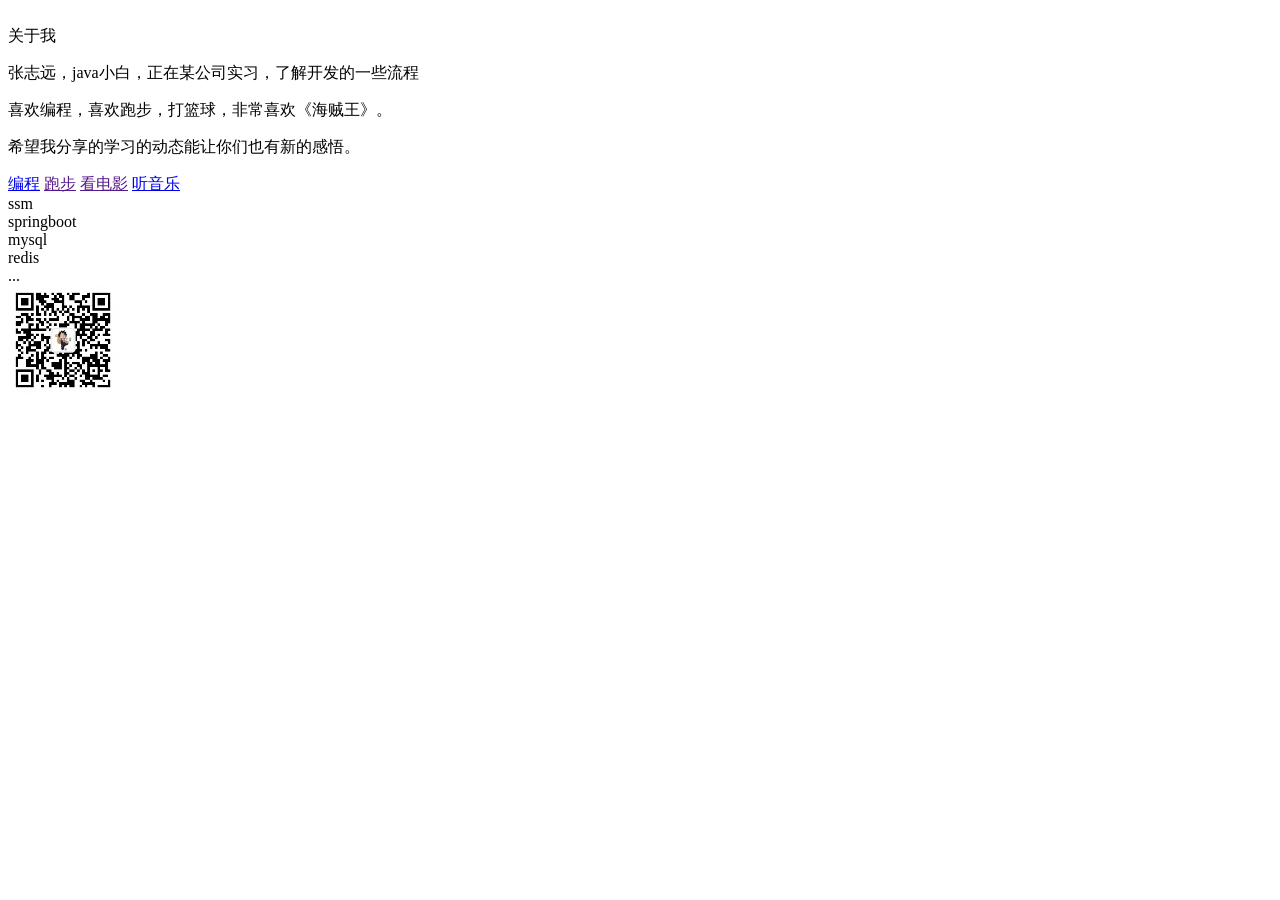
<file: blog/src/main/resources/templates/about.html>
<!DOCTYPE html>
<html lang="en" xmlns:th="http://www.thymeleaf.org">

<head  th:replace="_fragments :: head(~{::title})">
  <title>关于我</title>
</head>

<body class="aboutme-bg">

  <!--头部导航-->
  <nav th:replace="_fragments :: menu(5)" ></nav>

  <!--中间内容-->
  <div  class="m-container m-padded-tb-big animated fadeIn">
    <div class="ui container">

      <div class="ui stackable grid">
        <div class="eleven wide column">
          <div class="ui segment">
            <img th:src="@{/images/about.jpeg}" alt="" class="ui rounded image">
          </div>
        </div>

        <div class="five wide column">
          <div class="ui top attached segment">
            <div class="ui header">关于我</div>
          </div>
          <div class="ui attached segment">
            <p class="m-text">张志远，java小白，正在某公司实习，了解开发的一些流程</p>
            <p class="m-text">喜欢编程，喜欢跑步，打篮球，非常喜欢《海贼王》。</p>
            <p class="m-text">希望我分享的学习的动态能让你们也有新的感悟。</p>
          </div>
          <div class="ui attached segment">
<!--            <div class="ui orange basic left pointing label">编程</div>-->
<!--            <div class="ui orange basic left pointing label">跑步</div>-->
<!--            <div class="ui orange basic left pointing label">看电影</div>-->
<!--            <div class="ui orange basic left pointing label">听音乐</div>-->
            <a href="https://www.csdn.net/" class="ui orange basic left pointing label">编程</a>
            <a href="" class="ui orange basic left pointing label">跑步</a>
            <a href="" class="ui orange basic left pointing label">看电影</a>
            <a href="https://movie.douban.com/chart" class="ui orange basic left pointing label">听音乐</a>

          </div>
          <div class="ui attached segment">
            <div class="ui teal basic left pointing label m-margin-tb-tiny">ssm</div>
            <div class="ui teal basic left pointing label m-margin-tb-tiny">springboot</div>
            <div class="ui teal basic left pointing label m-margin-tb-tiny">mysql</div>
            <div class="ui teal basic left pointing label m-margin-tb-tiny">redis</div>
            <div class="ui teal basic left pointing label m-margin-tb-tiny">...</div>
          </div>
          <div class="ui bottom attached segment">
            <a href="#" class="ui circular icon button"><i class="github icon"></i></a>
            <a href="#" class="ui wechat circular icon button"><i class="weixin icon"></i></a>
            <a href="#" class="ui qq circular icon button" data-content="1842645681" data-position="bottom center"><i class="qq icon"></i></a>
          </div>
          <div class="ui wechat-qr flowing popup transition hidden">
            <img src="../static/images/wechat1.jpg" th:src="@{/images/wechat1.jpg}" alt="" class="ui rounded image" style="width: 110px">
          </div>
        </div>
      </div>
    </div>
  </div>
  <br>
  <br>

  <!--底部footer，先注释掉看看后续是否有影响-->
<!--  <footer th:replace="_fragments :: footer" class="ui inverted vertical segment m-padded-tb-massive">-->
<!--  </footer>-->
  <!--导入的script-->
<!--  <th:block th:replace="_fragments :: script">-->
<!--  </th:block>-->

  <script>
    $('.menu.toggle').click(function () {
      $('.m-item').toggleClass('m-mobile-hide');
    });

    $('.wechat').popup({
      popup : $('.wechat-qr'),
      position: 'bottom center'
    });
    $('.qq').popup();

  </script>
</body>
</html>
</file>
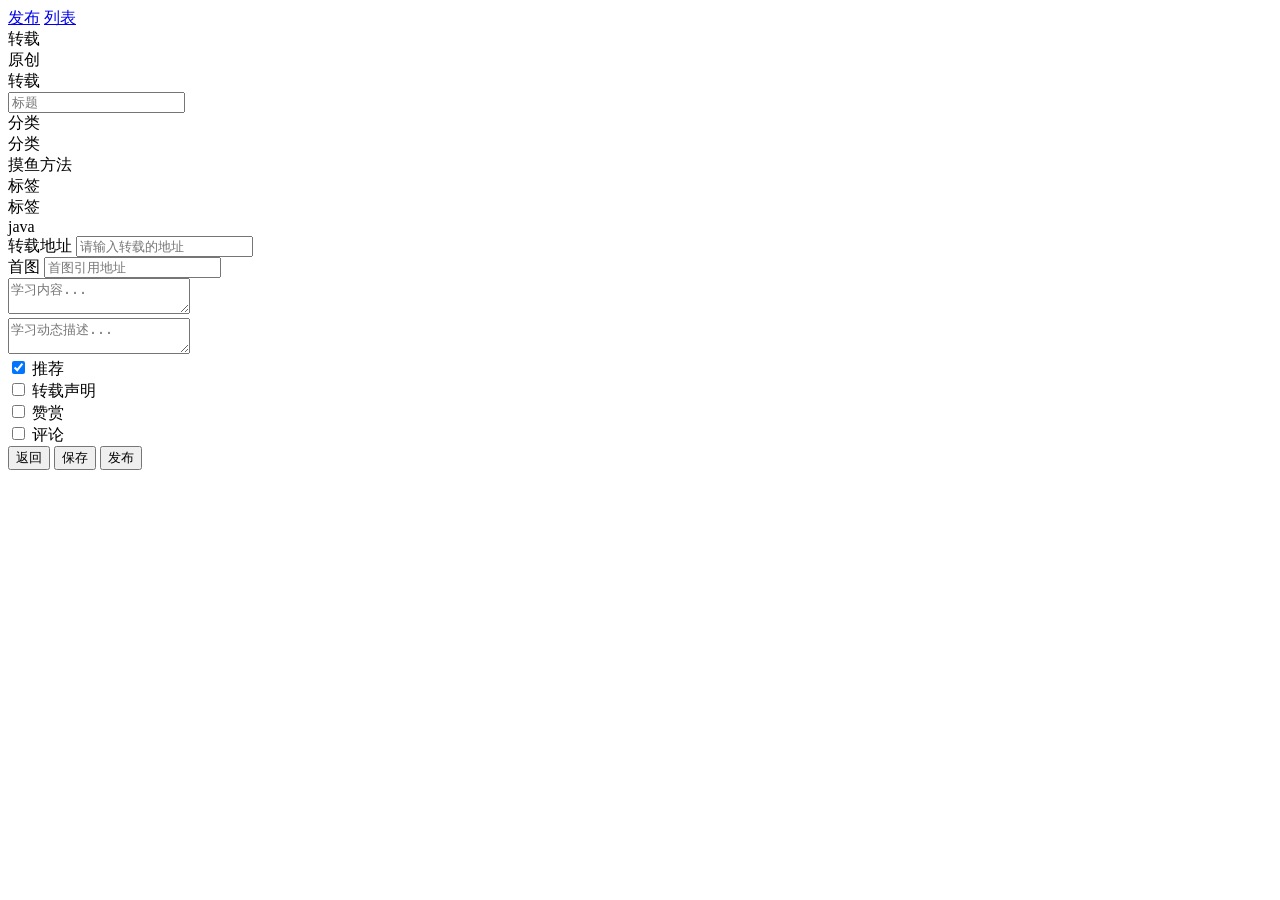
<file: blog/src/main/resources/templates/admin/blogs-input.html>
<!DOCTYPE html>
<html lang="en" xmlns:th="http://www.thymeleaf.org">

<head th:replace="admin/_fragments :: head(~{::title})">
  <title>动态发布</title>
</head>

<body>

  <!--导航-->
  <nav th:replace="admin/_fragments :: menu(1)" >

  </nav>

  <div class="ui attached pointing menu">
    <div class="ui container">
      <div class="right menu">
        <a href="#" th:href="@{/admin/blogs/input}" class="teal active item">发布</a>
        <a href="#" th:href="@{/admin/blogs}" class="item">列表</a>
      </div>
    </div>
  </div>

  <!--中间内容-->
  <div  class="m-container m-padded-tb-big">
    <div class="ui container">
      <form id="blog-form" action="#" th:object="${blog}" th:action="@{/admin/blogs}" method="post" class="ui form">
        <input type="hidden" name="published" th:value="*{published}">  <!--发布状态-->
        <input type="hidden" name="id" th:value="*{id}">
        <div class="required field">
          <div class="ui left labeled input">
            <div class="ui selection compact teal basic dropdown label">
              <input type="hidden" value="转载" name="flag" th:value="*{flag}" >
              <i class="dropdown icon"></i>
              <div class="text">转载</div>
              <div class="menu">
                <div class="item" data-value="原创" id="hide">原创</div>
                <div class="item" data-value="转载" id="show">转载</div>
              </div>
            </div>
            <input type="text" name="title" placeholder="标题" th:value="*{title}">
          </div>
        </div>





        <div class="two fields">

          <div class="required field">
            <div class="ui left labeled action input">
              <label class="ui compact teal basic label">分类</label>
              <div class="ui fluid selection dropdown">
                <!-- type.id 会将id值赋给blog的type对象-->
                <input type="hidden" name="type.id" th:value="*{type} != null ? *{type.id}">
                <i class="dropdown icon"></i>
                <div class="default text">分类</div>
                <div class="menu">
                  <div th:each="type : ${types}" class="item" data-value="1" th:data-value="${type.id}" th:text="${type.name}">摸鱼方法</div>
                </div>
              </div>
            </div>
          </div>

          <div class=" field">
            <div class="ui left labeled action input">
              <label class="ui compact teal basic label">标签</label>
              <div class="ui fluid selection multiple search  dropdown">
                <input type="hidden" name="tagIds" th:value="*{tagIds}" >
                <i class="dropdown icon"></i>
                <div class="default text">标签</div>
                <div class="menu">
                  <div th:each="tag : ${tags}" class="item" data-value="1" th:data-value="${tag.id}" th:text="${tag.name}">java</div>
                </div>
              </div>
            </div>
          </div>
        </div>

        <div class="required field"  id ="test">  <!--required表示必须要填-->
          <div class="ui left labeled input" >
            <label class="ui teal basic label" >转载地址</label>
            <input type="text" name="firstPicture" th:value="*{reprintAddress}" placeholder="请输入转载的地址">
          </div>
        </div>

        <div class="required field" >  <!--required表示必须要填-->
          <div class="ui left labeled input">
            <label class="ui teal basic label">首图</label>
            <input type="text" name="firstPicture" th:value="*{firstPicture}" placeholder="首图引用地址">
          </div>
        </div>

        <div class="required field">
          <div id="md-content" style="z-index: 1 !important;">
           <textarea name="content" th:text="*{content}" placeholder="学习内容..." maxlength="300"></textarea>
          </div>
        </div>

        <div class="required field">
          <div id="md-description" style="z-index: 1 !important;">
            <textarea name="description" th:text="*{description}" placeholder="学习动态描述..." maxlength="300"></textarea>
          </div>
        </div>

        <div class="inline fields">

          <div class="field">
            <div class="ui checkbox">
              <input type="checkbox" id="recommend" name="recommend" checked th:checked="*{recommend}" class="hidden">
              <label for="recommend">推荐</label>
            </div>
          </div>

          <div class="field">
            <div class="ui checkbox">
              <input type="checkbox" id="shareStatement" name="shareStatement" th:checked="*{shareStatement}" class="hidden">
              <label for="shareStatement">转载声明</label>
            </div>
          </div>

          <div class="field">
            <div class="ui checkbox">
              <input type="checkbox" id="appreciation" name="appreciation" th:checked="*{appreciation}" class="hidden">
              <label for="appreciation">赞赏</label>
            </div>
          </div>

          <div class="field">
            <div class="ui checkbox">
              <input type="checkbox" id="commentabled" name="commentabled" th:checked="*{commentabled}" class="hidden">
              <label for="commentabled">评论</label>
            </div>
          </div>

        </div>

        <div class="ui error message"></div>

        <div class="ui right aligned container">
          <button type="button" class="ui button" onclick="window.history.go(-1)" >返回</button>
          <button type="button" id="save-btn" class="ui secondary button">保存</button>
          <button type="button" id="publish-btn" class="ui teal button">发布</button>
        </div>

      </form>
    </div>
  </div>

  <br>
  <br>
  <!--底部footer-->
  <footer th:replace="admin/_fragments :: footer" >

  </footer>

  <th:block th:replace="admin/_fragments :: script">

  </th:block>


  <script>

    //初始化Markdown编辑器
    var contentEditor;
    $(function() {
      contentEditor = editormd("md-content", {
        width   : "100%",
        height  : 640,
        syncScrolling : "single",
//        path    : "../static/lib/editormd/lib/"
        path    : "/lib/editormd/lib/"
      });
    });

    $('.menu.toggle').click(function () {
      $('.m-item').toggleClass('m-mobile-hide');
    });

    $('.ui.dropdown').dropdown({
      on : 'hover'
    });

    $('#save-btn').click(function () {     //点击保存，修改发布状态为false
      $('[name="published"]').val(false);
      $('#blog-form').submit();
    });


    $('#publish-btn').click(function () {   //点击发布，修改发布状态为true
      $('[name="published"]').val(true);
      $('#blog-form').submit();
    });



    $('.ui.form').form({    //表单元素非空验证
      fields : {
        title : {
          identifier: 'title',
          rules: [{
            type : 'empty',
            prompt: '标题：请输入博客标题'
          }]
        },
        content : {
          identifier: 'content',
          rules: [{
            type : 'empty',
            prompt: '标题：请输入博客内容'
          }]
        },
        typeId : {
          identifier: 'type.id',
          rules: [{
            type : 'empty',
            prompt: '标题：请输入博客分类'
          }]
        },
        reprintAddress : {
          identifier: 'reprintAddress',
          rules: [{
            type : 'empty',
            prompt: '标题：请输入转载地址'
          }]
        },
        firstPicture : {
          identifier: 'firstPicture',
          rules: [{
            type : 'empty',
            prompt: '标题：请输入博客首图'
          }]
        },
        description : {
          identifier: 'description',
          rules: [{
            type : 'empty',
            prompt: '标题：请输入博客描述'
          }]
        }
      }
    });

// 文本框的显示与隐藏
    show.onclick = function(){
      test.style.display = 'block';
    }
    hide.onclick = function(){
      test.style.display = 'none';
    }

  </script>
</body>
</html>
</file>
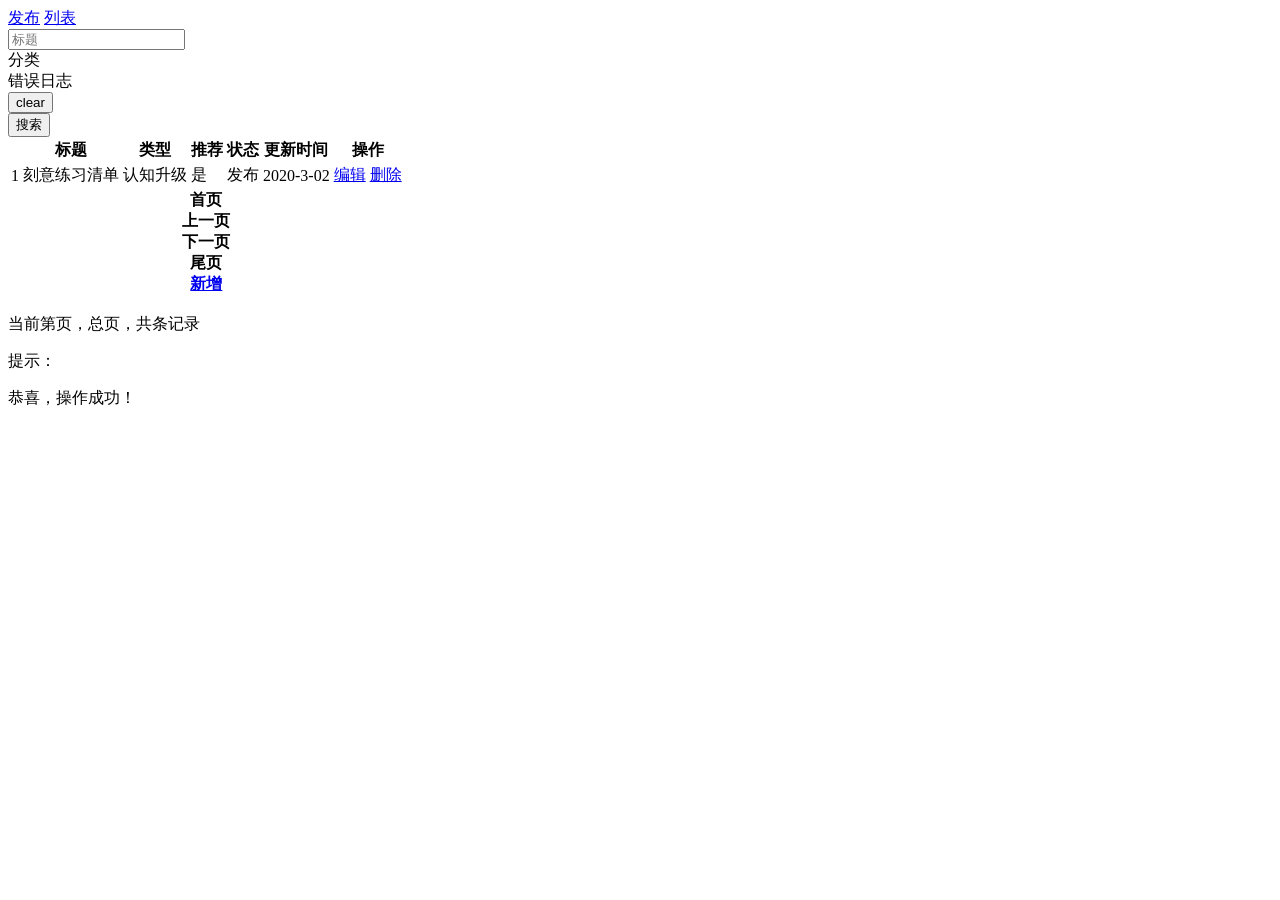
<file: blog/src/main/resources/templates/admin/blogs.html>
<!DOCTYPE html>
<html lang="en" xmlns:th="http://www.thymeleaf.org">

<head th:replace="admin/_fragments :: head(~{::title})">
  <title>动态管理</title>
</head>

<body>

  <!--头部导航-->
  <nav th:replace="admin/_fragments :: menu(1)">

  </nav>

  <div class="ui attached pointing menu">
    <div class="ui container">
      <div class="right menu">
        <a href="#" th:href="@{/admin/blogs/input}" class=" item">发布</a>
        <a href="#" th:href="@{/admin/blogs}" class="teal active item">列表</a>
      </div>
    </div>
  </div>


  <!--中间内容-->
  <div  class="m-container-small m-padded-tb-big">
    <div class="ui container">

      <div  class="ui secondary segment form">
        <!--查询表单需要是form提交数据-->
        <form th:action="@{/admin/blogs/search}" method="post" class="ui segment form">

          <!--fields代表一个区域,inline缩短区域的效果-->

        <div class="inline fields">
          <div class="field">
            <input type="text" name="title" placeholder="标题">
          </div>
          <div class="field">
            <!--dropdown是下拉框效果-->
            <div class="ui labeled action input">
              <div class="ui type selection dropdown">
                <input type="hidden" name="typeId">
                <i class="dropdown icon"></i>
                <div class="default text">分类</div>
                <!--menu是菜单-->
                <div class="menu">
                  <div  th:each="type : ${types}" th:data-value="${type.id}" th:text="${type.name}" class="item" data-value="1"  >错误日志</div>
                </div>
              </div>
              <button id="clear-btn" class="ui compact button">clear</button>
            </div>

          </div>
<!--          <div class="field">-->
<!--            <div class="ui checkbox">-->
<!--              <input type="checkbox" id="recommend" name="recommend">-->
<!--              <label for="recommend">推荐</label>-->
<!--            </div>-->
<!--          </div>-->
          <div class="field">
            <button   class="ui mini teal basic button"><i class="search icon"></i>搜索</button>
          </div>
        </div>
        </form>

      <div id="table-container">
        <table th:fragment="blogList" class="ui compact teal table">
          <thead>
          <tr>
            <th></th>
            <th>标题</th>
            <th>类型</th>
            <th>推荐</th>
            <th>状态</th>
            <th>更新时间</th>
            <th>操作</th>
          </tr>
          </thead>
          <tbody>
          <tr th:each="blog, iterStat : ${pageInfo.list}">
            <td th:text="${iterStat.count}">1</td>
            <td th:text="${blog.title}">刻意练习清单</td>
            <td th:text="${blog.name}">认知升级</td>
            <td th:text="${blog.recommend} ? '是':'否'">是</td>
            <td th:text="${blog.published} ? '发布':'草稿'">发布</td>
            <td th:text="${#dates.format(blog.updateTime,'yyyy-MM-dd')}">2020-3-02</td>
            <td>
              <a href="#" th:href="@{/admin/blogs/{id}/input(id=${blog.bId})}" class="ui mini teal basic button">编辑</a>
              <a href="#" th:href="@{/admin/blogs/{id}/delete(id=${blog.bId})}" class="ui mini red basic button">删除</a>
            </td>
          </tr>
          </tbody>
          <tfoot>
          <tr>
            <th colspan="7">
              <div class="ui mini pagination menu"  >
                <div class="item"><a th:href="@{/admin/blogs}">首页</a></div>
                <div class="item"><a th:href="@{/admin/blogs(pagenum=${pageInfo.hasPreviousPage}?${pageInfo.prePage}:1)}">上一页</a></div>
                <div class="item"><a th:href="@{/admin/blogs(pagenum=${pageInfo.hasNextPage}?${pageInfo.nextPage}:${pageInfo.pages})}">下一页</a></div>
                <div class="item"><a th:href="@{/admin/blogs(pagenum=${pageInfo.pages})}">尾页</a></div>
              </div>
              <a href="#"  th:href="@{/admin/blogs/input}" class="ui mini right floated teal basic button">新增</a>
            </th>
          </tr>
          </tfoot>
        </table>

        <div class="ui segment m-inline-block">
          <p >当前第<span th:text="${pageInfo.pageNum}"></span>页，总<span th:text="${pageInfo.pages}"></span>页，共<span th:text="${pageInfo.total}"></span>条记录</p>
        </div>

        <div class="ui success message" >
          <i class="close icon"></i>
          <div class="header">提示：</div>
          <p th:text="${msg}">恭喜，操作成功！</p>
        </div>

      </div>

    </div>
  </div>
  </div>

  <br>
  <br>

  <!--底部footer-->
  <footer th:replace="admin/_fragments :: footer">

  </footer>

  <th:block th:replace="admin/_fragments :: script">

  </th:block>

  <script>

    $('.menu.toggle').click(function () {
      $('.m-item').toggleClass('m-mobile-hide');
    });

    $('.ui.dropdown').dropdown({
      on : 'hover'
    });

    //消息提示关闭初始化
    $('.message .close')
      .on('click', function () {
        $(this)
          .closest('.message')
          .transition('fade');
      });

  </script>

</body>
</html>
</file>
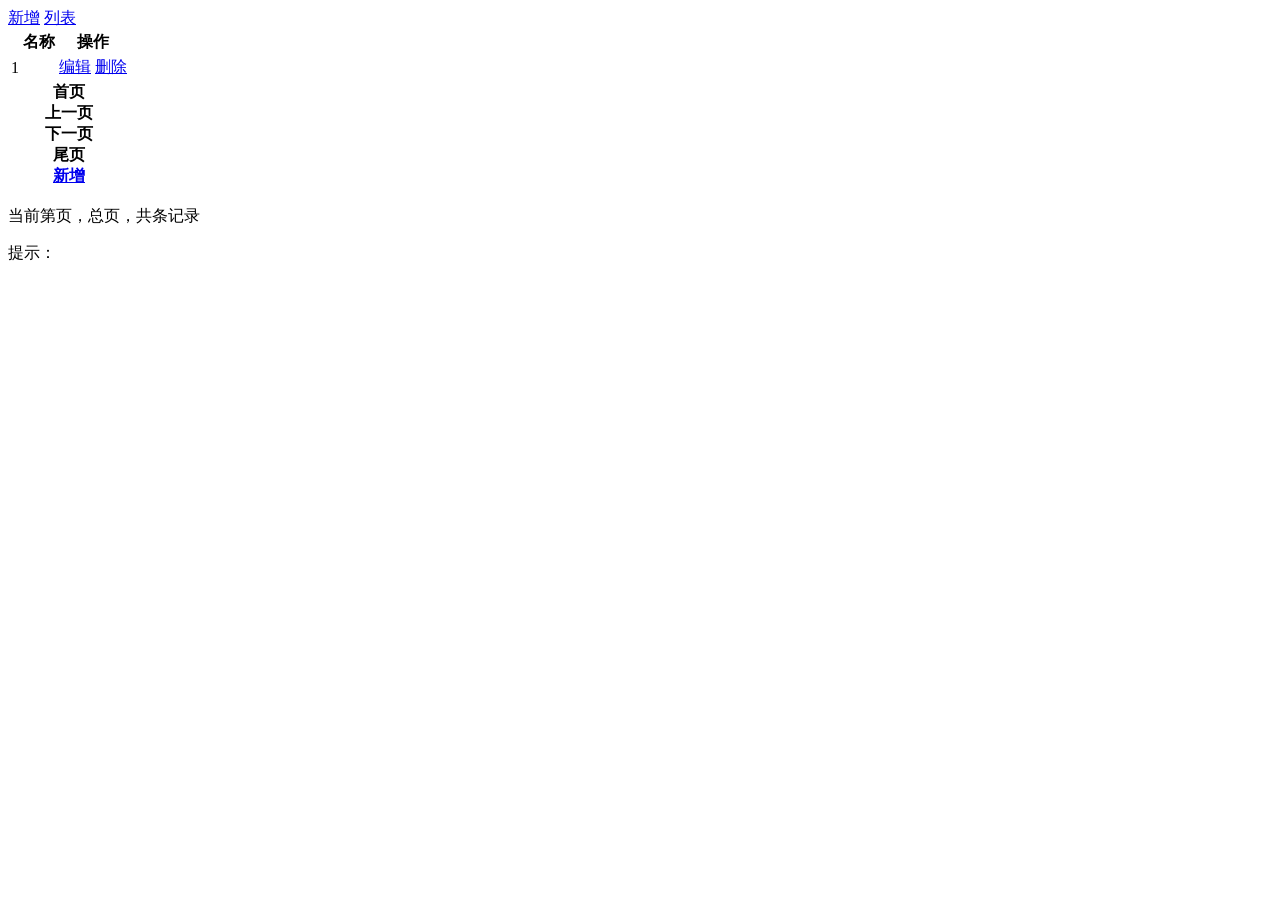
<file: blog/src/main/resources/templates/admin/types.html>
<!DOCTYPE html>
<html lang="en" xmlns:th="http://www.thymeleaf.org">

<head th:replace="admin/_fragments :: head(~{::title})">
  <title>分类管理</title>
</head>

<body>

  <!--头部导航-->
  <nav th:replace="admin/_fragments :: menu(2)">

  </nav>

  <div class="ui attached pointing menu">
    <div class="ui container">
      <div class="right menu">
        <a href="#" th:href="@{/admin/types/input}" class=" item">新增</a>
        <a href="#" th:href="@{/admin/types}" class="teal active item">列表</a>
      </div>
    </div>
  </div>


  <!--中间内容-->
  <div  class="m-container-small m-padded-tb-big">
    <div class="ui container">

      <div id="table-container">
        <table  class="ui compact celled teal table">
          <thead>
          <tr>
            <th></th>
            <th>名称</th>
            <th>操作</th>
          </tr>
          </thead>
          <tbody>
          <tr th:each="type, iterStat : ${pageInfo.list}">
            <td th:text="${iterStat.count}">1</td>
            <td th:text="${type.name}"></td>
            <td>
              <a href="#" th:href="@{/admin/types/{id}/input(id=${type.id})}" class="ui mini teal basic button">编辑</a>
              <a href="#" th:href="@{/admin/types/{id}/delete(id=${type.id})}" class="ui mini red basic button">删除</a>
            </td>
          </tr>
          </tbody>
          <tfoot>
          <tr>
            <th colspan="7">
              <div class="ui mini pagination menu"  >
                <div class="item"><a th:href="@{/admin/types}">首页</a></div>
                <div class="item"><a th:href="@{/admin/types(pagenum=${pageInfo.hasPreviousPage}?${pageInfo.prePage}:1)}">上一页</a></div>
                <div class="item"><a th:href="@{/admin/types(pagenum=${pageInfo.hasNextPage}?${pageInfo.nextPage}:${pageInfo.pages})}">下一页</a></div>
                <div class="item"><a th:href="@{/admin/types(pagenum=${pageInfo.pages})}">尾页</a></div>
              </div>
              <a href="#" th:href="@{/admin/types/input}" class="ui mini right floated teal basic button">新增</a>
            </th>
          </tr>
          </tfoot>
        </table>

        <div class="ui segment m-inline-block">
          <p >当前第<span th:text="${pageInfo.pageNum}"></span>页，总<span th:text="${pageInfo.pages}"></span>页，共<span th:text="${pageInfo.total}"></span>条记录</p>
        </div>

        <div class="ui success message" th:unless="${#strings.isEmpty(msg)}">
          <i class="close icon"></i>
          <div class="header">提示：</div>
          <p th:text="${msg}"></p>
        </div>

      </div>

    </div>
  </div>

  <br>
  <br>
  <!--底部footer-->
  <footer th:replace="admin/_fragments :: footer">

  </footer>

  <th:block th:replace="admin/_fragments :: script">

  </th:block>

  <script>

    $('.menu.toggle').click(function () {
      $('.m-item').toggleClass('m-mobile-hide');
    });

    $('.ui.dropdown').dropdown({
      on : 'hover'
    });

    //消息提示关闭初始化
    $('.message .close')
      .on('click', function () {
        $(this)
          .closest('.message')
          .transition('fade');
      });

  </script>
</body>
</html>
</file>
